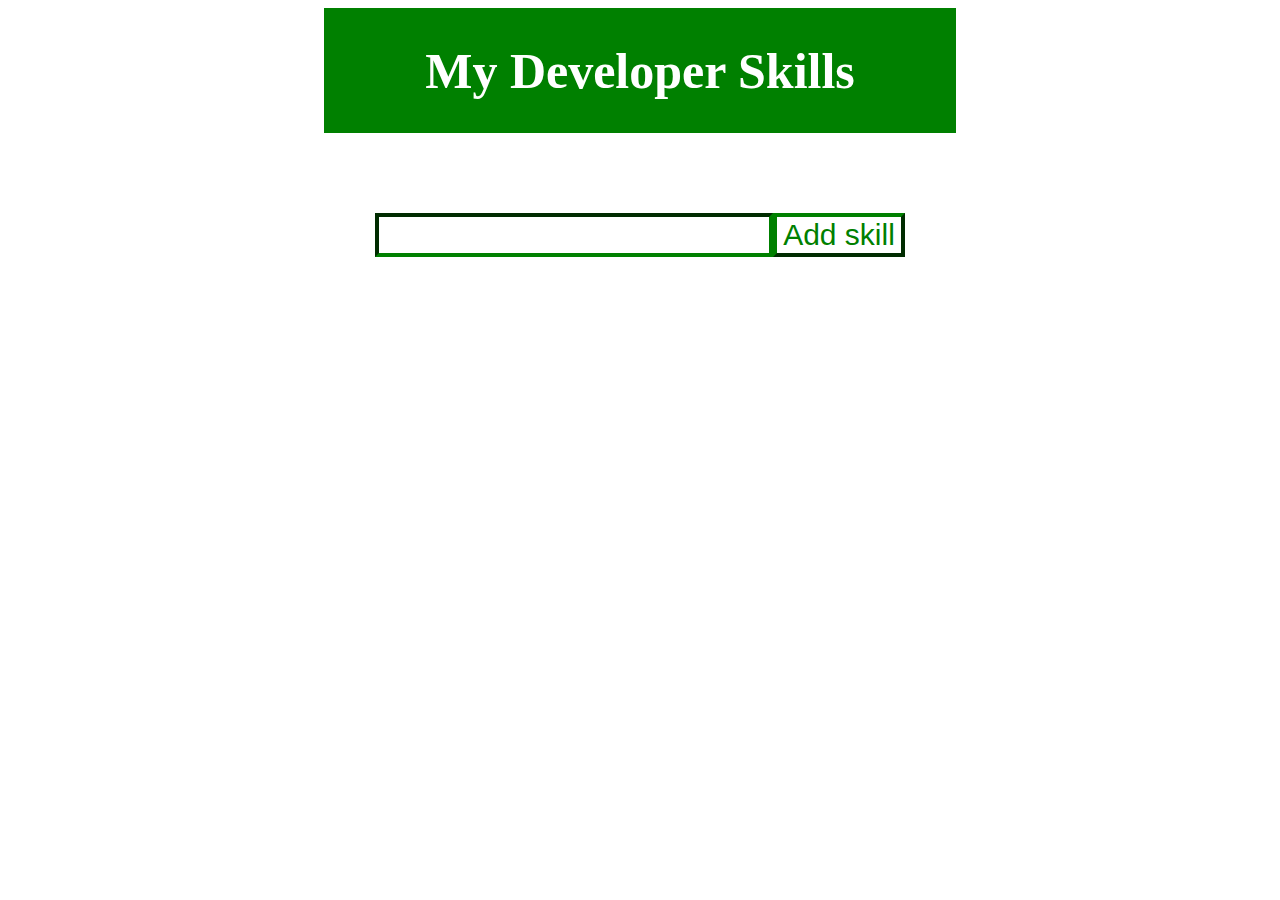
<file: index.html>
<!DOCTYPE html>
<html lang="en">
<head>
    <meta charset="UTF-8">
    <meta http-equiv="X-UA-Compatible" content="IE=edge">
    <meta name="viewport" content="width=device-width, initial-scale=1.0">
    <title>Document</title>
    <script src="https://code.jquery.com/jquery-3.6.0.js" integrity="sha256-H+K7U5CnXl1h5ywQfKtSj8PCmoN9aaq30gDh27Xc0jk=" crossorigin="anonymous"></script>
    <script src= "./js/script.js" defer></script>
    <link rel="stylesheet" href="./css/style.css">
</head>
<body>
    <div id="title"><h1>My Developer Skills</h1></div>
        <div id="list">
        <ul id ='todo-display'></ul>
        <form id ='form'>
            <input class ='button' type='text' name="todo">
            <input class ='button' type ='submit' value='Add skill'>
        </form>
    </div>
</body>
</html>
</file>
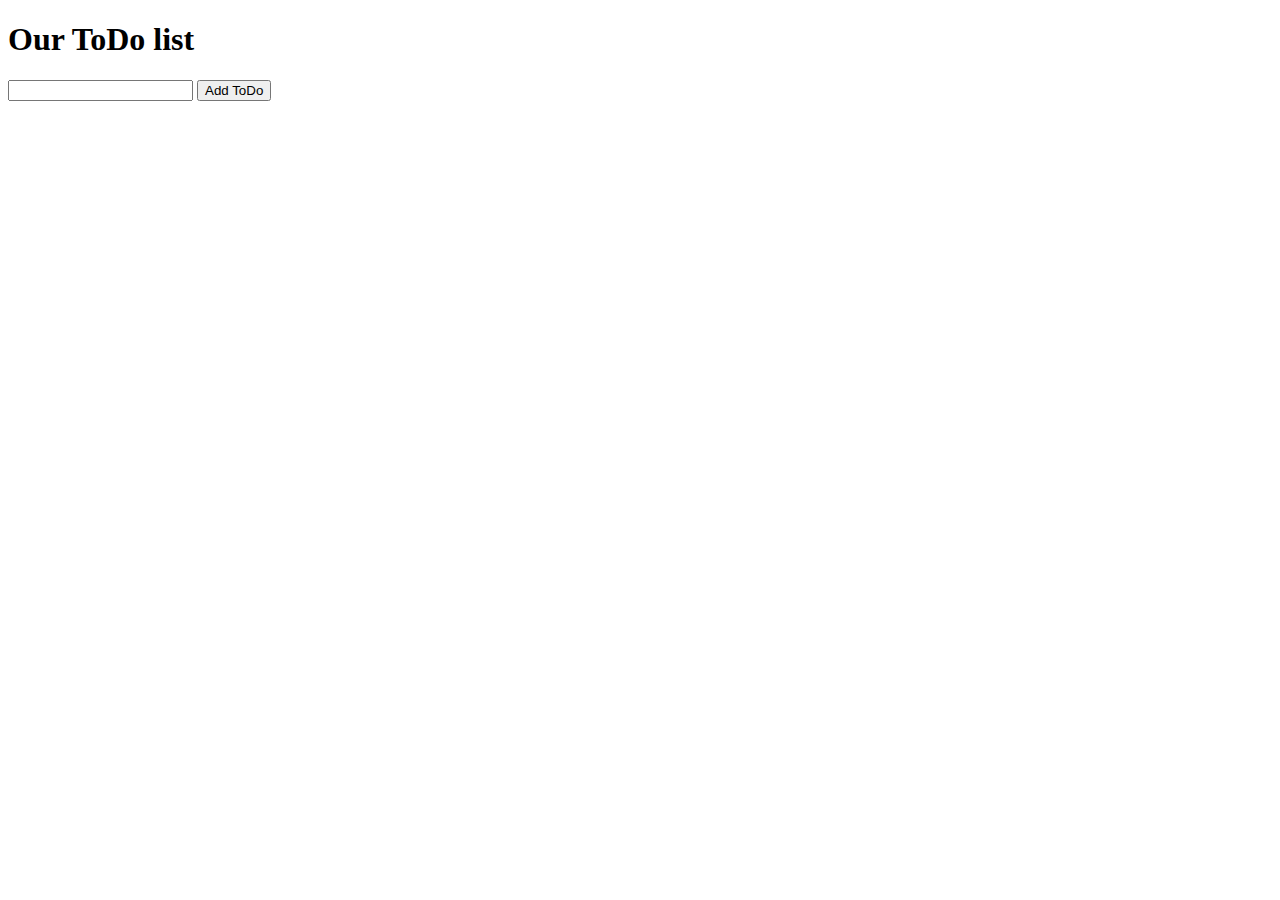
<file: lesson/index.html>
<!DOCTYPE html>
<html lang="en">
<head>
    <meta charset="UTF-8">
    <meta http-equiv="X-UA-Compatible" content="IE=edge">
    <meta name="viewport" content="width=device-width, initial-scale=1.0">
    <title>Document</title>
    <script src="https://code.jquery.com/jquery-3.6.0.js" integrity="sha256-H+K7U5CnXl1h5ywQfKtSj8PCmoN9aaq30gDh27Xc0jk=" crossorigin="anonymous"></script>
    <script src= "./js/app.js" defer></script>
    <link rel="stylesheet" href="./css/styles.css">
</head>
<body>
    <div id="todo">
        <h1>Our ToDo list</h1>
        <form>
            <input type='text' name="todo">
            <input type ='submit' value='Add ToDo'>

        </form>
        <ul id ='todo-display'>

        </ul>
    </div>
</body>
</html>
</file>
<file: css/style.css>
#title {
  display: flex;
  width: 50%;
  margin: auto;
  justify-content: center;
  align-items: center;
  font-size: 25px;
  font-weight: bold;
  background-color: green;
  color: white;
   
}

#todo-display {
  display: flex;
  color: orange;
  font-size: 40px;
  align-items: center;
  list-style-type: none;
  flex-direction: column;
  
}

#form {
  display: flex;
  justify-content: center;
  
}

.button {
  color: green;
  border-width: 4px;
  background-color: white;
  font-size: 30px;
  border-color: green;

}

.newbutton {
  background-color:  red;
  width: 2em;
  height: 2em;
}
</file>
<file: lesson/css/styles.css>
.red {
    color: red
}

[cheese='munster'] {
    background-color: yellow;
}
</file>
